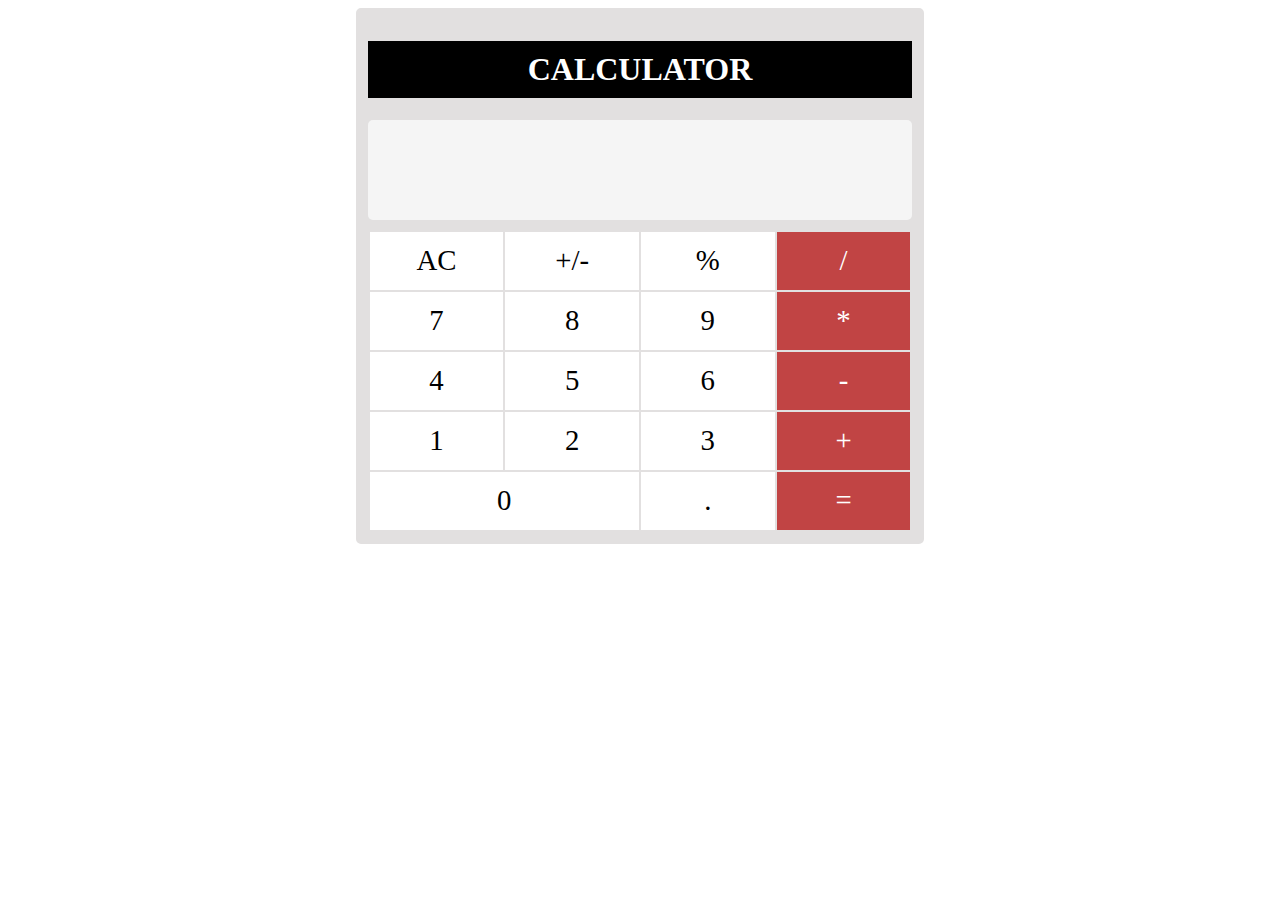
<file: Calculator/index.html>
<!DOCTYPE html>
<html>
<head>
    <title>Calculator</title>
    <link rel="stylesheet" type="text/css" href="style.css">
    <script src="./script.js" defer></script>
</head>
<body>
   
    <div id="calculator">
        <h1>Calculator</h1>
        <div id="display-container">
            <p id="display"> </p>
        </div>
        <div id="buttons-container">
            <div class="button" id="button-clear" data-value="ac">
                <span>AC</span>
            </div>
            <div class="button" id="button-sign" data-value="sign">
                <span>+/-</span>
            </div>
            <div class="button" id="button-percent" data-value="%">
                <span> % </span>
            </div>
            <div class="button red" data-value="/" id="button-divide">
                <span> / </span>
            </div>
            <div class="button" id="button-seven" data-value="7">
                <span>7</span>
            </div>
            <div class="button" id="button-eight" data-value="8">
                <span>8</spa n>
            </div>
            <div class="button" id="button-nine" data-value="9">
                <span>9</span>
            </div>
            <div class="button red" id="button-multiply" data-value="*">
                <span>*</span>
            </div>
            <div class="button" id="button-four" data-value="4">
                <span>4</span>
            </div>
            <div class="button" id="button-five" data-value="5">
                <span>5</span>
            </div>
            <div class="button" id="button-six" data-value="6">
                <span>6</span>
            </div>
            <div class="button red" id="button-minus" data-value="-">
                <span>-</span>
            </div>
            <div class="button" id="button-one" data-value="1">
                <span> 1 </span>
            </div>
            <div class="button" id="button-two" data-value="2">
                <span> 2 </span>
            </div>
            <div class="button" id="button-three" data-value="3">
                <span> 3 </span>
            </div>
            <div class="button red" id="button-plus" data-value="+">
                <span> + </span>
            </div>
            <div class="button" id="button-zero" data-value="0">
                <span> 0 </span>
            </div>
            <div class="button" id="button-decimal" data-value=".">
                <span> . </span>
            </div>
            <div class="button red" id="button-equals" data-value="=">
                <span> = </span>
            </div>
        </div>
    </div>
    
</body>
<html>
</file>
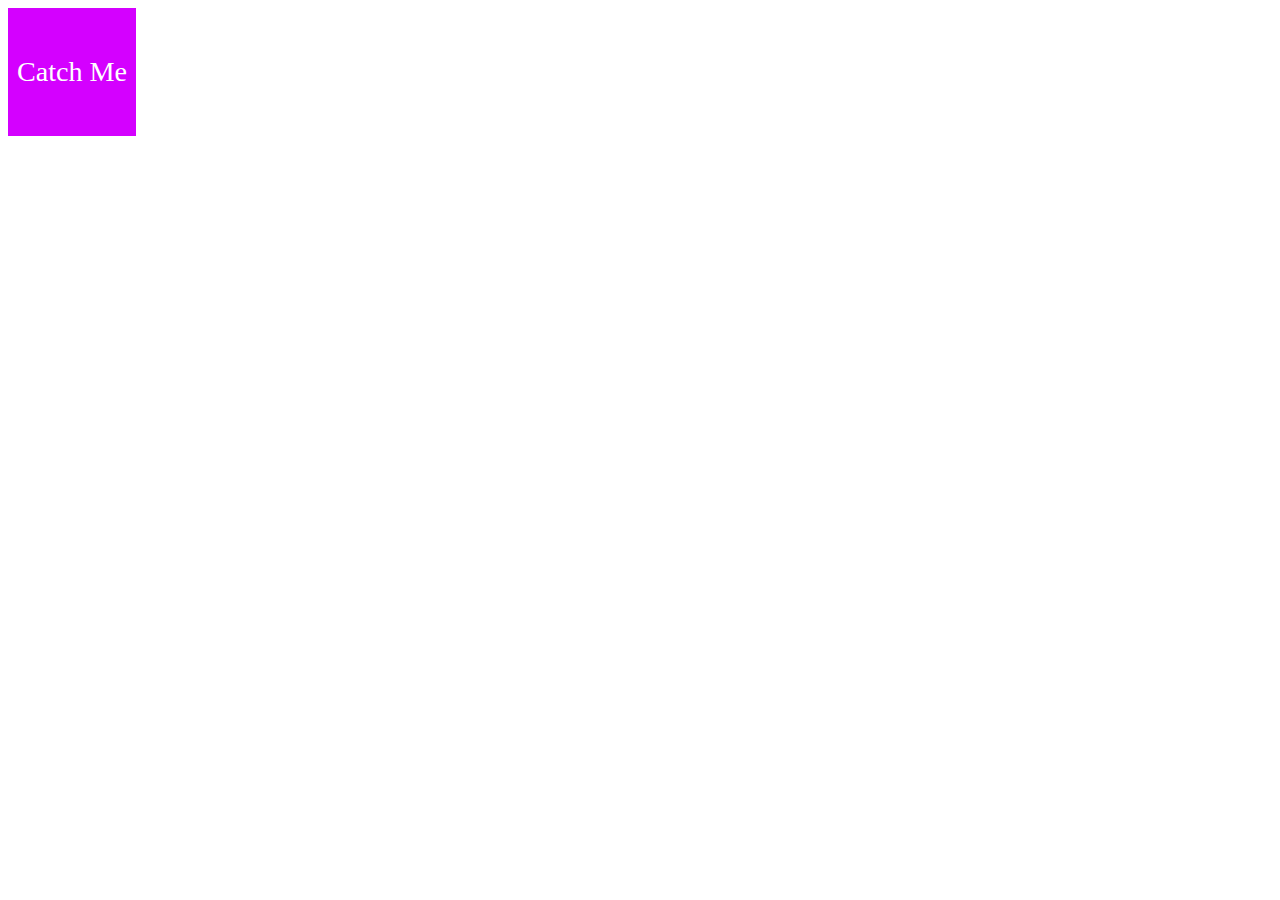
<file: catchMeIfYouCan/index.html>
<!DOCTYPE html>
<html>
<head>
    <link rel="stylesheet" type="text/css" href="style.css">
    <script src="./script.js" defer></script>
    <title>Catch Me</title>
</head>
<body>
    <div id="box">
        <p>Catch Me</p>
    </div>
</body>
</html>
</file>
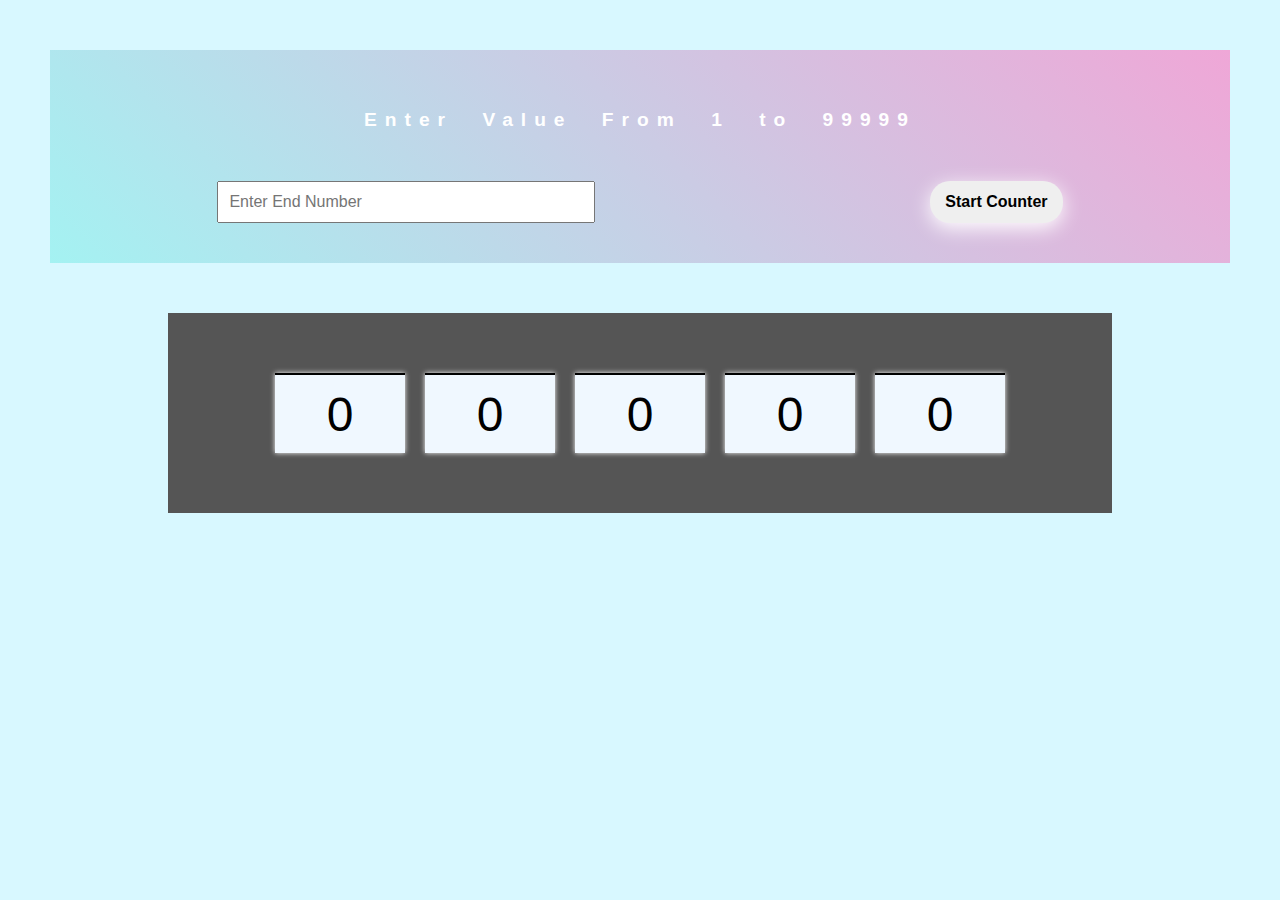
<file: fiveDigitUpCounter/index.html>
<!DOCTYPE html>
<html>
<head>
    <title>Up Counter</title>
    <link rel="stylesheet" type="text/css" href="style.css">
    <script src="./script.js" defer></script>
</head>
<body>
    <div id="counter-value">
        <p>Enter Value From 1 to 99999</p>
        <div id="input-range">
            <input type="number" id="number" placeholder="Enter End Number">
            <button onclick="startCounter()">Start Counter</button>
        </div>
    </div>

    <div id="counter-container">
        <div class="counter" id="fifth">
            <p class="current">0</p>
            <p class="next">1</p>
        </div>
        <div class="counter" id="fourth">
            <p class="current">0</p>
            <p class="next">1</p>
        </div>
        <div class="counter" id="third">
            <p class="current">0</p>
            <p class="next">1</p>
        </div>
        <div class="counter" id="second">
            <p class="current">0</p>
            <p class="next">1</p>
        </div>
        <div class="counter" id="first">
            <p class="current">0</p>
            <p class="next">1</p>
        </div>
    </div>

</body>
</html>
</file>
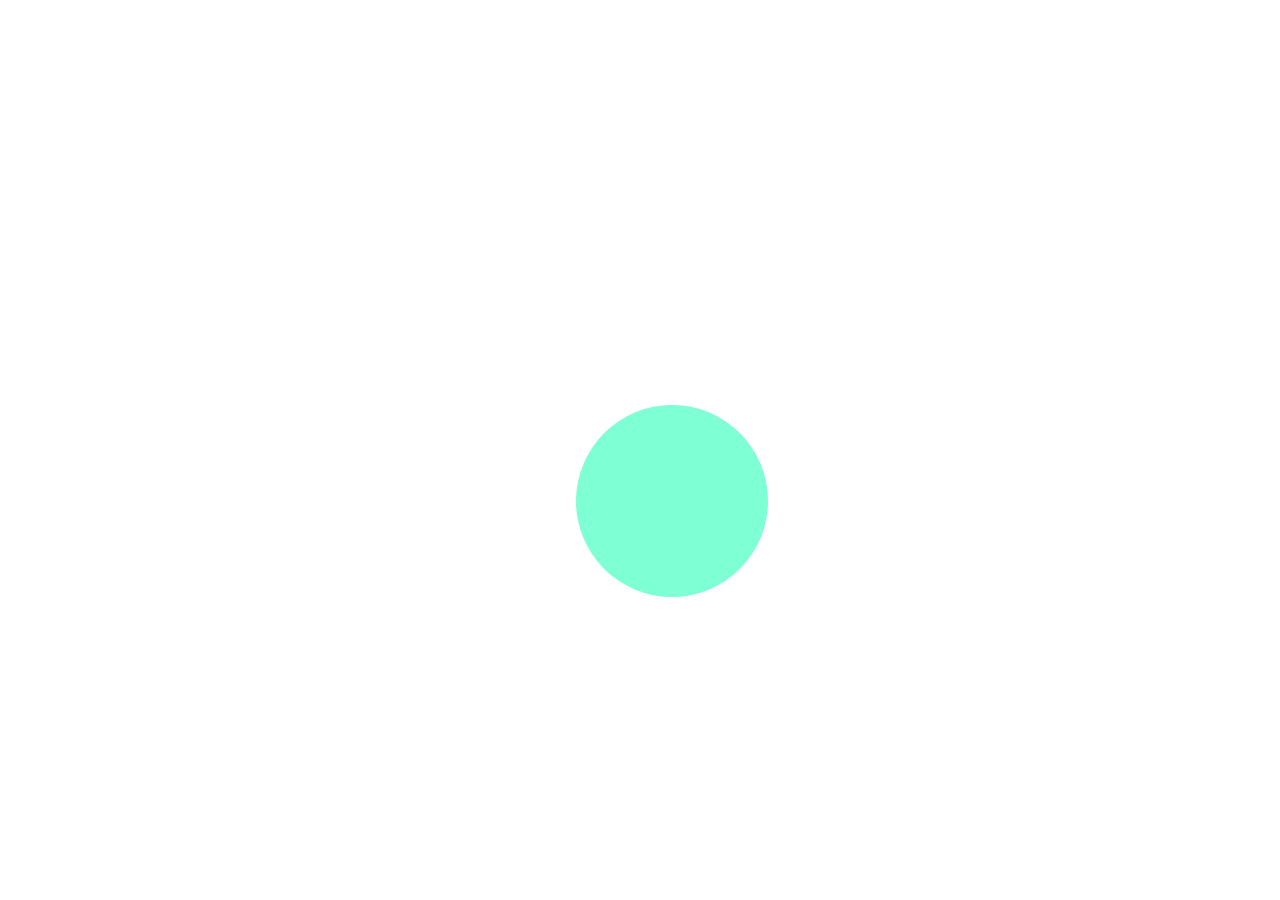
<file: moveTheBall/index.html>
<!DOCTYPE html>
<html>
<head>
    <title>Move Ball</title>
    <link rel="stylesheet" type="text/css" href="style.css">
    <script src="./script.js" defer></script>
</head>
<body>
    <div id="ball"></div>
</body>
</html>
</file>
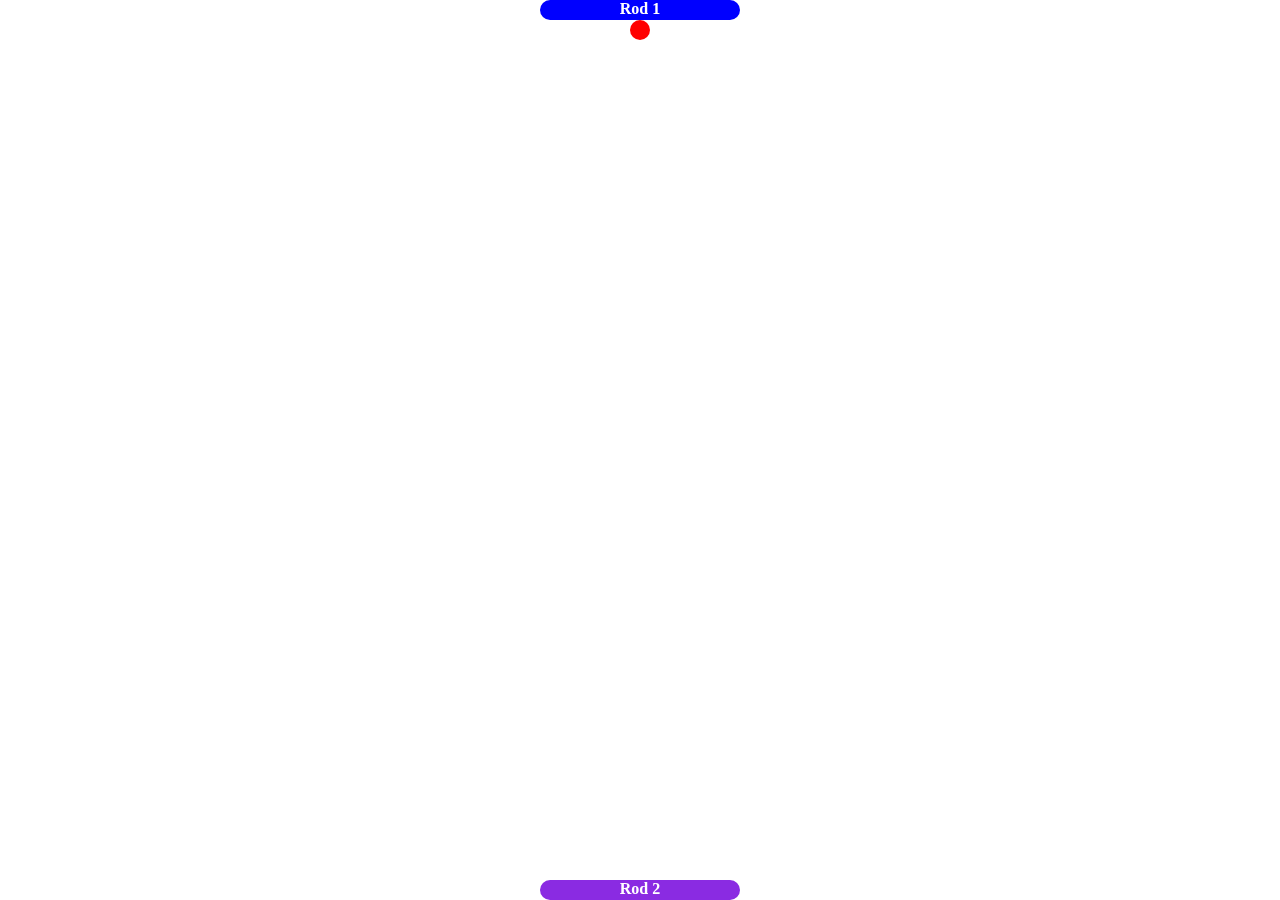
<file: Project-Ping_Pong_Game-main/2_index.html>
<!DOCTYPE html>
<html>
<head>
    <title>Ping Pong</title>
    <link rel="stylesheet" type="text/css" href="2_style.css">
    <script src="./2_script.js" defer></script>
</head>
<body>

    <div id="container">

        <div id="ball"></div>
        <div id="rod1">Rod 1</div>
        <div id="rod2">Rod 2</div>

    </div>

</body>
</html>
</file>
<file: Calculator/style.css>
* {
    box-sizing: border-box;
}

:root {
    --border-radius: 5px;
    --border-width: 1px;
    --light-grey: #e2e0e0;
    --blue: #7f6cfc;
    --orange: #ffc877;
    --red: #c14444;
}

#calculator {
    width: 45%;
    height: 80%;
    min-width: 300px;
    min-height: 400px;
    background-color: var(--light-grey);
    margin: auto;s
    margin-top: 80px;
    border: 2px solid var(--light-grey);
    border-radius: var(--border-radius);
    padding: 10px;
}

#calculator h1 {
    background-color: black;
    color: white;
    text-transform: uppercase;
    text-align: center;
    padding: 10px;
}

#display-container {
    font-size: 2.8rem;
    display: flex;
    align-items: flex-end;
    justify-content: flex-end;
    color: var(--blue);
    width: 100%;
    height: 20%;
    min-height: 100px;
    border-radius: var(--border-radius);
    background-color: whitesmoke;
    margin-bottom: 10px;
}

#display-container p {
    margin: 0.5rem;
    vertical-align: text-bottom;
}

#buttons-container {
    width: 100%;
    height: 60%;
    min-height: 300px;
    border: var(--border-width) solid var(--light-grey);
    border-radius: var(--border-radius);
    background-color: var(--light-grey);
    display: flex;
    flex-flow: row wrap;
    justify-content: space-around;
}

.button {
    width: 25%;
    height: 20%;
    min-height: 60px;
    display: flex;
    align-items: center;
    justify-content: center;
    border: var(--border-width) solid var(--light-grey);
    background-color: white;
    font-size: 1.8rem;
    cursor: pointer;
    transition-duration: 1s;
}

.button:hover {
    background-color: var(--orange);
}

.red {
    background-color: var(--red);
    color: white;
}

#button-zero {
    width: 50%;
}
</file>
<file: catchMeIfYouCan/style.css>
#box{
    height:10vw;
    width:10vw;
    position:absolute;
    cursor: pointer;
    background-color: rgb(212, 0, 255);
    display:flex;
    justify-content: center;
    align-items: center;
}

p{
    color: white;
    font-size: 2.2vw;
}
</file>
<file: fiveDigitUpCounter/style.css>
body {
    background-color: #d8f8ff;
    font-family: sans-serif;
    margin: 50px;
}

#counter-value {
    padding: 40px 0;
    margin: 50px 0;
    background-image: linear-gradient(45deg, #a4f2f2, #efa7d7);
    text-align: center;
}
#counter-value p {
    color:white;
    font-weight: bold;
    font-size: 1.2rem;
    letter-spacing: 0.5rem;
    word-spacing: 1rem;
}
#input-range {
    display: flex;
    justify-content: space-around;
    margin-top: 50px;
}
#input-range input {
    padding: 10px;
    width: 30%;
    font-size: 1rem;
}

#input-range button {
    padding: 10px 15px;
    font-size: 1rem;
    border: none;
    box-shadow: 0px 5px 20px white;
    border-radius: 20px;
    font-weight: bold;
    cursor: pointer;
}

#counter-container {
    background-color: #555555;
    height: 200px;
    width: 80%;
    min-width: 130px;
    margin: auto;
    display: flex;
    justify-content: center;
}

.counter {
    display: inline-block;
    background-color: aliceblue;
    width: 25%;
    max-width: 130px;
    height: 80px;
    margin: auto 10px;
    box-shadow: 0px 0px 5px white;
    position: relative;
    overflow: hidden;
}

.counter p {
    font-size: 3rem;
    text-align: center;
    margin: 0;
    width: 100%;
    line-height: 80px;
    border-top: 2px solid black;
    background-color: aliceblue;
}
p .next {
    position: absolute;
    top: 80px;
}

p .animate {
    transition-duration: 0.5s;
    top: 0px;
}
</file>
<file: moveTheBall/style.css>
#ball {
    width: 15vw;
    height: 15vw;
    border-radius: 50%;
    background-color: aquamarine;
    position: absolute;
    top: 45%;
    left: 45%;
}
</file>
<file: Project-Ping_Pong_Game-main/2_style.css>
#container {
    position: relative;
}

#ball {
    width: 20px;
    height: 20px;
    background-color: red;
    position: fixed;
    top: 20px;
    left: 52.5%;
    border-radius: 50%;
}

#rod1, #rod2 {
    width: 200px;
    height: 20px;
    position: fixed;
    left: 50%;
    border-radius: 25px;
    text-align: center;
    color: white;
    font-weight: bold;
}

#rod1 {
    background-color: blue;
    top: 0px;    
}

#rod2 {
    background-color: blueviolet;
    bottom: 0px;
}
</file>
